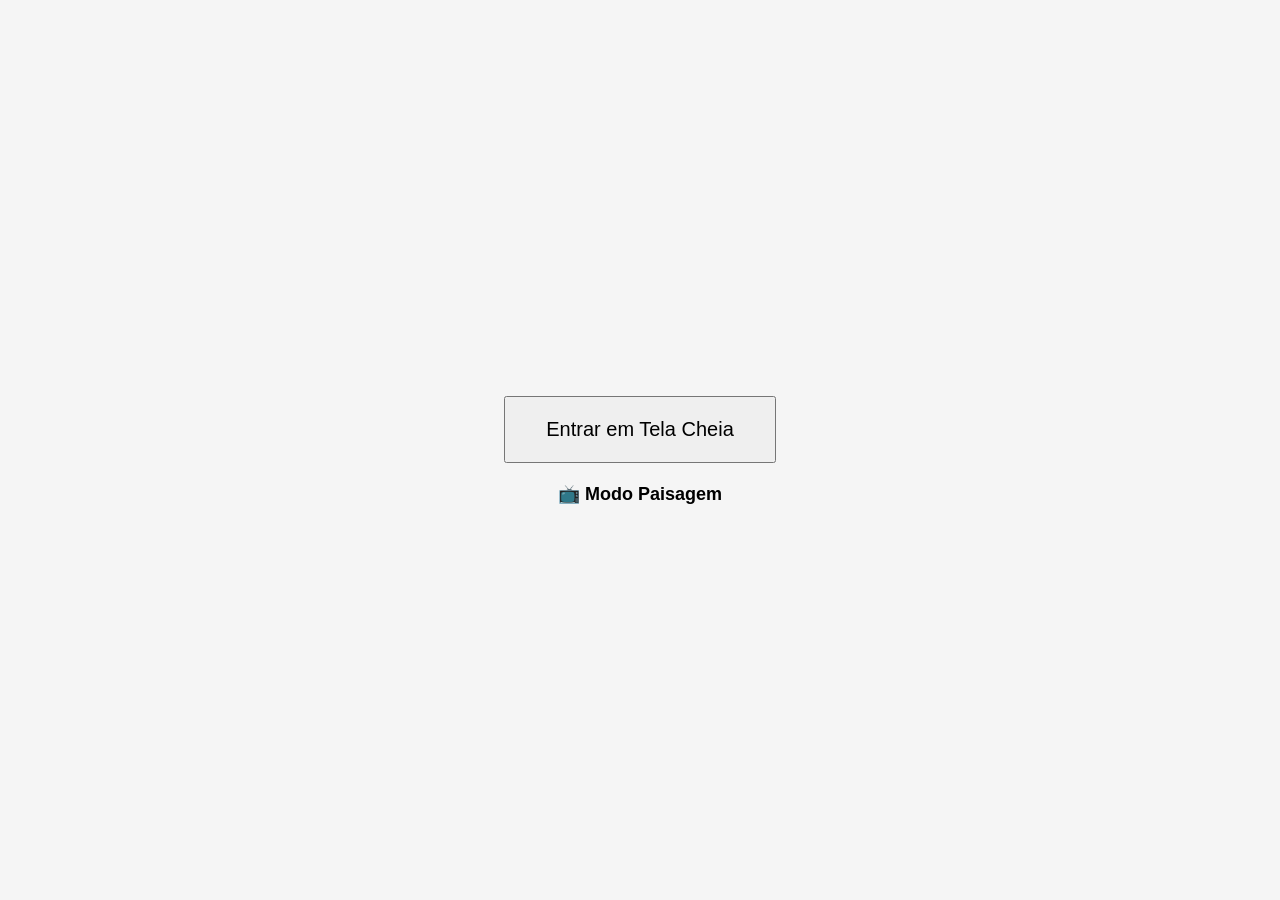
<file: preview.html>
<!DOCTYPE html>
<html lang="pt-BR">

<head>
    <meta charset="UTF-8">
    <meta name="viewport" content="width=device-width, initial-scale=1.0">
    <title>Teste Fullscreen + Orientação</title>

    <script src="https://code.jquery.com/jquery-3.7.1.min.js"></script>

    <style>
        body {
            margin: 0;
            height: 100vh;
            display: flex;
            justify-content: center;
            align-items: center;
            flex-direction: column;
            font-family: Arial, sans-serif;
            background: #f5f5f5;
        }

        button {
            padding: 20px 40px;
            font-size: 20px;
            cursor: pointer;
        }

        #status {
            margin-top: 20px;
            font-size: 18px;
            font-weight: bold;
        }
    </style>
</head>

<body>

    <button id="btnFullscreen">
        Entrar em Tela Cheia
    </button>

    <div id="status">
        Verificando orientação...
    </div>

    <script>

        function atualizarOrientacao() {

            if (window.innerHeight > window.innerWidth) {
                $("#status").html("📱 Modo Retrato");
            } else {
                $("#status").html("📺 Modo Paisagem");
            }

        }

        $("#btnFullscreen").on("click", async function () {

            try {

                // Entrar em fullscreen
                if (document.documentElement.requestFullscreen) {
                    await document.documentElement.requestFullscreen();
                }

                // Tentar bloquear em retrato
                if (screen.orientation && screen.orientation.lock) {

                    try {
                        await screen.orientation.lock("landscape");

                        $("#status").html(
                            "✅ Fullscreen ativado<br>🔒 Orientação travada em Retrato"
                        );

                    } catch (e) {

                        $("#status").html(
                            "✅ Fullscreen ativado<br>⚠️ Seu navegador não permite travar a orientação"
                        );

                    }

                }

            } catch (err) {

                $("#status").html(
                    "❌ Fullscreen não permitido"
                );

            }

        });

        $(window).on("resize orientationchange", function () {
            atualizarOrientacao();
        });

        atualizarOrientacao();

    </script>

</body>

</html>
</file>
